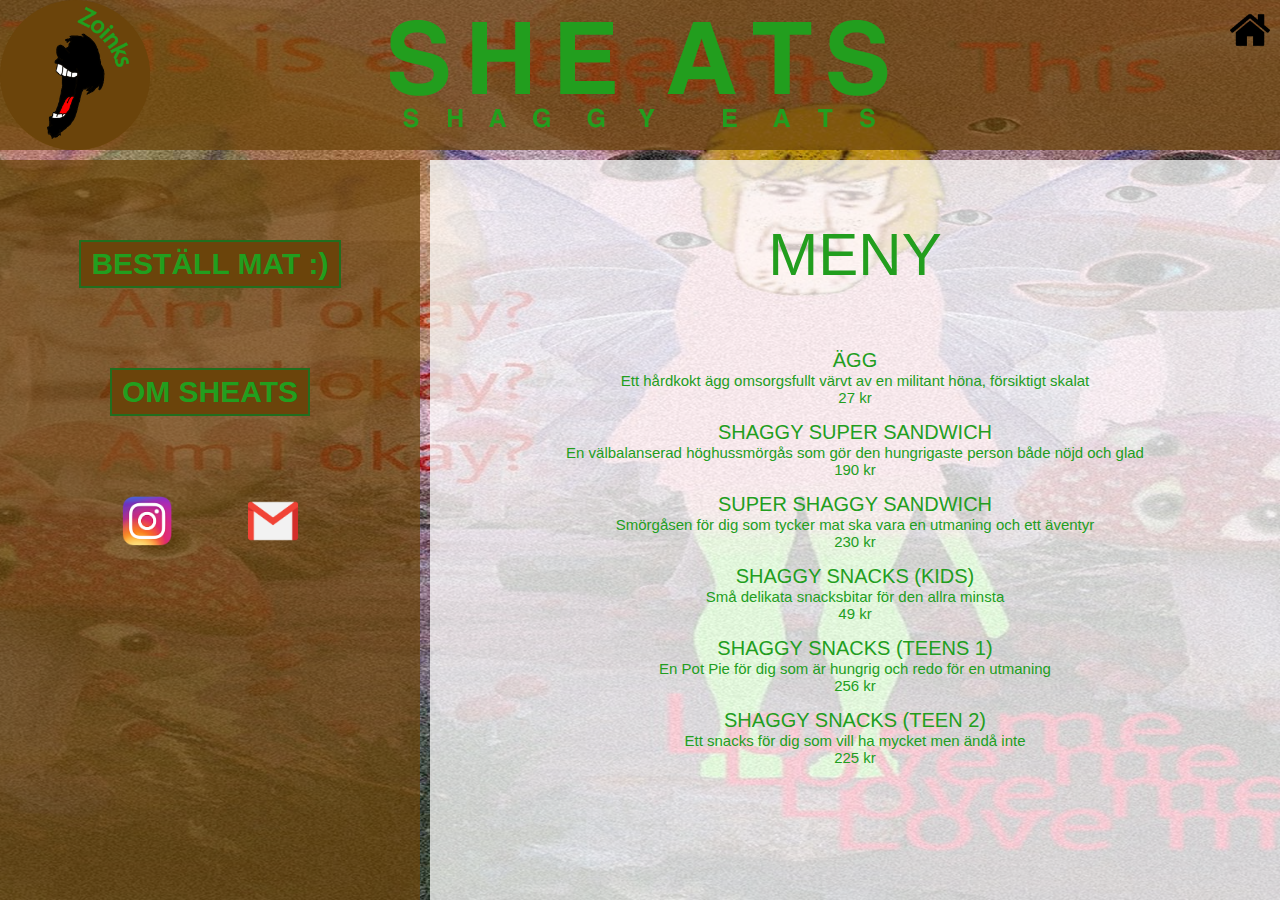
<file: index.html>
<!DOCTYPE html>
<html lang="en">
<head>
    <meta charset="UTF-8">
    <meta name="viewport" content="width=device-width, initial-scale=1.0">
    <meta http-equiv="X-UA-Compatible" content="ie=edge">
    <link rel="stylesheet" href="css/style.css">
    <!-- nedan kommer resten av sidan, början står åvan den här raden -->
    logga
    <link rel="preconnect" href="https://fonts.googleapis.com">
    <link rel="preconnect" href="https://fonts.gstatic.com" crossorigin>
    <link href="https://fonts.googleapis.com/css2?family=Dancing+Script&display=swap" rel="stylesheet">

    <title>Sheats</title>
</head>
<body>
    <div class="wrapper"> 
        <div class="header sheats-background">
            <img class="logo" src="img/sheats-is-alive-2.png" alt="zoinks" />
            
        </div>
        <div class="header sheats"><img  src="img/sheats-text.png" alt="text" /></div>
        <div class="header home"> <a href="index.html"><img src="img/home-icon.png" alt="home-icon" /></a></div>
        <div class="sidemenu">
            <p class="link topspacing"> <a href="orderfood.html" class="linktillsida">BESTÄLL MAT :)</a> </p>
            <p class="link"> <a href="abootus.html" class="linktillsida">OM SHEATS</a> </p> 
            <p class="link"> <a href="https://www.instagram.com/sheatlikeshaggy/" target="_blank"> <img class="mediaicon" src="img/instasnap-icon.png" alt="instasnap" /></a>
            &nbsp; &nbsp; &nbsp; &nbsp; 
            <a href="mailto:shaggyeatsofficial@gmail.com"> <img class="mediaicon" src="img/gmail.png" alt="mail" /></a> </p>
        </div>
        <div class="content">
            <p class="menutitle">MENY</p>
            <p class="description"><span class="menuitem">ÄGG</span><br />
                Ett hårdkokt ägg omsorgsfullt värvt av en militant höna, försiktigt skalat
                <br />27 kr
            </p>
            <p class="description"><span class="menuitem">SHAGGY SUPER SANDWICH</span><br />
                En välbalanserad höghussmörgås som gör den hungrigaste person både nöjd och glad
                <br />190 kr
            </p>
            <p class="description"><span class="menuitem">SUPER SHAGGY SANDWICH</span><br />
                Smörgåsen för dig som tycker mat ska vara en utmaning och ett äventyr
                <br />230 kr
            </p>
            <p class="description"><span class="menuitem">SHAGGY SNACKS (KIDS)</span><br />
                Små delikata snacksbitar för den allra minsta 
                <br />49 kr
            </p>
            <p class="description"><span class="menuitem">SHAGGY SNACKS (TEENS 1)</span><br />
                En Pot Pie för dig som är hungrig och redo för en utmaning 
                <br />256 kr
            </p>
            <p class="description"><span class="menuitem">SHAGGY SNACKS (TEEN 2)</span><br />
                Ett snacks för dig som vill ha mycket men ändå inte 
                <br />225 kr
            </p>
        </div>





    </div>



    <!-- Denna fil skall alltid heta index.html och är den första filen på en hemsida --- nytt test -->

</body>
</html>
</file>
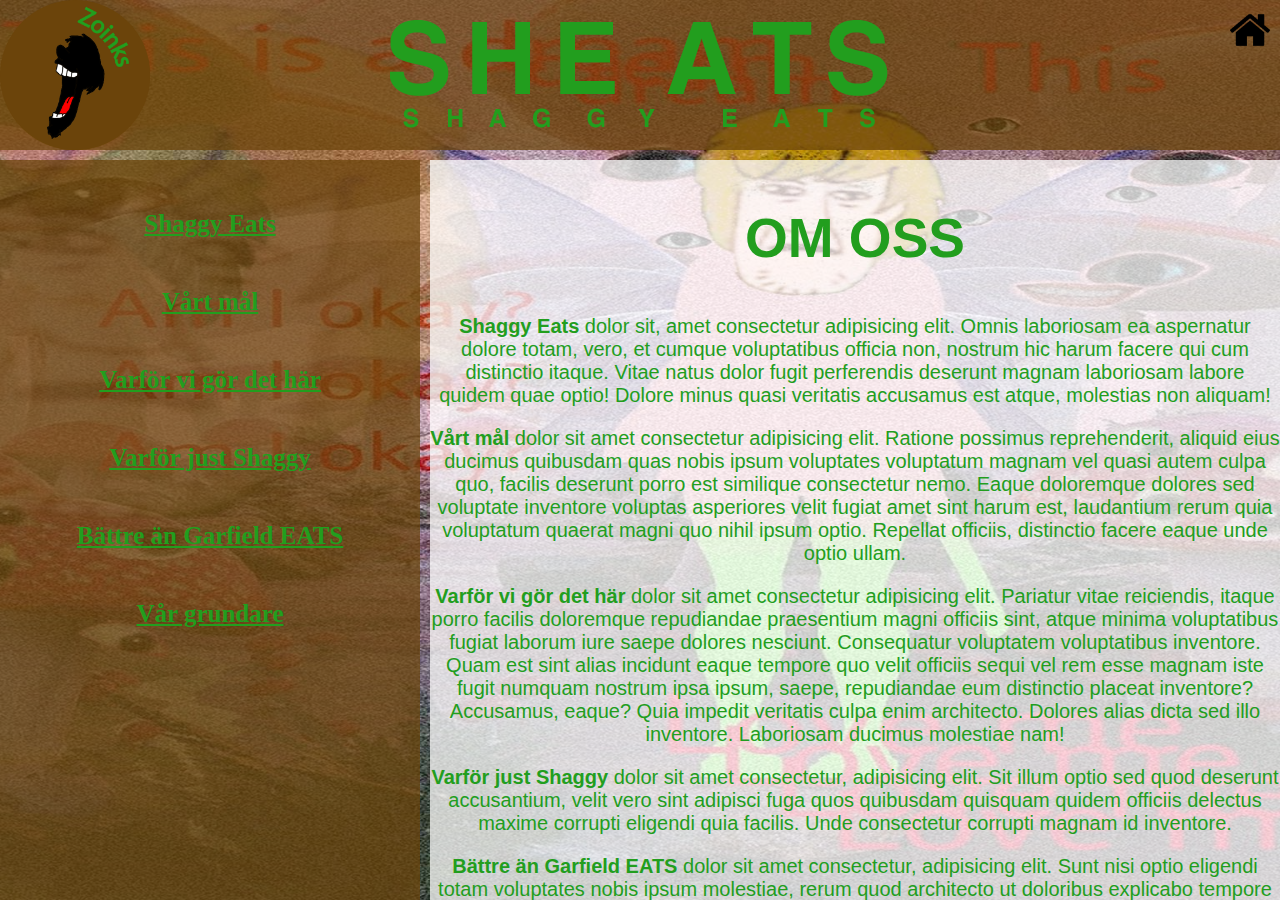
<file: abootus.html>
<!DOCTYPE html>
<html lang="en">

<head>
    <meta charset="UTF-8">
    <meta http-equiv="X-UA-Compatible" content="IE=edge">
    <meta name="viewport" content="width=device-width, initial-scale=1.0">
    <link rel="stylesheet" href="css/style.css">
    <link rel="preconnect" href="https://fonts.googleapis.com">
    <link rel="preconnect" href="https://fonts.gstatic.com" crossorigin>
    <link href="https://fonts.googleapis.com/css2?family=Dancing+Script&display=swap" rel="stylesheet">
    <title>About Sheats</title>
</head>

<body>
    <div class="wrapper">
        <div class="header sheats-background">
            <img class="logo" src="img/sheats-is-alive-2.png" alt="zoinks" />

        </div>
        <div class="header sheats"><img src="img/sheats-text.png" alt="text" /></div>
        <div class="header home"> <a href="index.html"><img src="img/home-icon.png" alt="home-icon" /></a></div>
        <div class="sidemenu">
            <p class="link2"><a href="#p1">Shaggy Eats</a></p>
            <p class="link2"><a href="#p2">Vårt mål</a></p>
            <p class="link2"><a href="#p3">Varför vi gör det här</a></p>
            <p class="link2"><a href="#p4">Varför just Shaggy</a></p>
            <p class="link2"><a href="#p5">Bättre än Garfield EATS</a></p>
            <p class="link2"><a href="#p6">Vår grundare</a></p>
        </div>
        <div class="content">
            <h2 class="aboutname">OM OSS</h2>
            <p class="aboutfacts" id="p1" ><strong>Shaggy Eats</strong> dolor sit, amet consectetur adipisicing elit. Omnis laboriosam ea aspernatur dolore totam,
                vero, et cumque voluptatibus officia non, nostrum hic harum facere qui cum distinctio itaque. Vitae
                natus dolor fugit perferendis deserunt magnam laboriosam labore quidem quae optio! Dolore minus quasi
                veritatis accusamus est atque, molestias non aliquam!</p>
            <p class="aboutfacts" id="p2"><strong>Vårt mål</strong> dolor sit amet consectetur adipisicing elit. Ratione possimus reprehenderit, aliquid eius
                ducimus quibusdam quas nobis ipsum voluptates voluptatum magnam vel quasi autem culpa quo, facilis
                deserunt porro est similique consectetur nemo. Eaque doloremque dolores sed voluptate inventore voluptas
                asperiores velit fugiat amet sint harum est, laudantium rerum quia voluptatum quaerat magni quo nihil
                ipsum optio. Repellat officiis, distinctio facere eaque unde optio ullam.</p>
            <p class="aboutfacts" id="p3"><strong>Varför vi gör det här</strong> dolor sit amet consectetur adipisicing elit. Pariatur vitae reiciendis, itaque porro facilis
                doloremque repudiandae praesentium magni officiis sint, atque minima voluptatibus fugiat laborum iure
                saepe dolores nesciunt. Consequatur voluptatem voluptatibus inventore. Quam est sint alias incidunt
                eaque tempore quo velit officiis sequi vel rem esse magnam iste fugit numquam nostrum ipsa ipsum, saepe,
                repudiandae eum distinctio placeat inventore? Accusamus, eaque? Quia impedit veritatis culpa enim
                architecto. Dolores alias dicta sed illo inventore. Laboriosam ducimus molestiae nam!</p>
            <p class="aboutfacts" id="p4"><strong>Varför just Shaggy</strong> dolor sit amet consectetur, adipisicing elit. Sit illum optio sed quod deserunt accusantium,
                velit vero sint adipisci fuga quos quibusdam quisquam quidem officiis delectus maxime corrupti eligendi
                quia facilis. Unde consectetur corrupti magnam id inventore.</p>
            <p class="aboutfacts" id="p5"><strong>Bättre än Garfield EATS</strong> dolor sit amet consectetur, adipisicing elit. Sunt nisi optio eligendi totam voluptates nobis
                ipsum molestiae, rerum quod architecto ut doloribus explicabo tempore quisquam nostrum dicta aperiam
                nemo vel! Fuga dicta quibusdam quisquam similique voluptas illum quis voluptates assumenda, saepe quas.
                Assumenda accusantium quod atque quam, esse ipsa omnis! Sequi enim officiis eum cupiditate, magnam fugit
                beatae praesentium eveniet omnis eligendi aliquid consequatur aut, vel aspernatur dicta, illo veniam
                obcaecati sapiente vero sunt atque. Explicabo natus maxime minus aperiam non tempore incidunt nisi
                cupiditate quasi?</p>
            <p class="aboutfacts" id="p6"><strong>Vår grundare</strong> dolor sit amet consectetur adipisicing elit. Facilis, a saepe. Autem impedit saepe quaerat
                vel sint odit accusantium quo laborum, earum quasi nisi fuga nesciunt fugiat, sapiente aliquam neque
                reprehenderit quidem alias blanditiis provident, doloremque repudiandae! Beatae libero illo natus eaque,
                enim eligendi culpa odit! Ab alias dolorem eligendi omnis inventore quasi ad reiciendis nisi sint,
                dolore impedit sit repudiandae iste voluptates sequi ut dignissimos error saepe.</p>
            <p>
                <img class="founderboy" src="img/shaggy-portrait.jpeg" alt="weird picture of Shaggy from Scooby Doo" />
            </p>
        </div>
    </div>
</body>

</html>
</file>
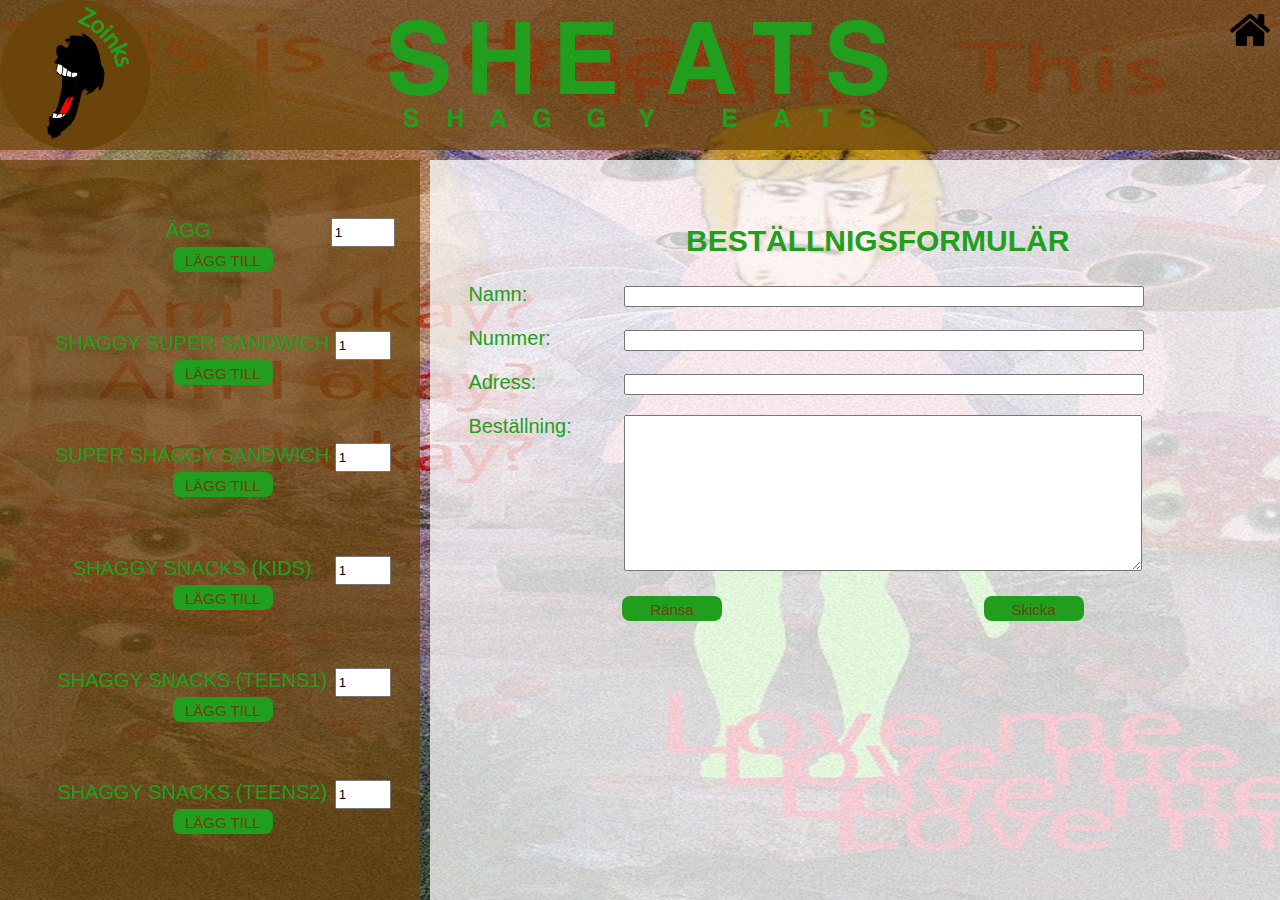
<file: orderfood.html>
<!DOCTYPE html>
<html lang="en">

<head>
    <meta charset="UTF-8">
    <meta http-equiv="X-UA-Compatible" content="IE=edge">
    <meta name="viewport" content="width=device-width, initial-scale=1.0">
    <link rel="stylesheet" href="css/style.css">
    <link rel="preconnect" href="https://fonts.googleapis.com">
    <link rel="preconnect" href="https://fonts.gstatic.com" crossorigin>
    <link href="https://fonts.googleapis.com/css2?family=Dancing+Script&display=swap" rel="stylesheet">
    <title>Order food</title>
</head>

<body>
    <div class="wrapper">
        <div class="header sheats-background">
            <img class="logo" src="img/sheats-is-alive-2.png" alt="zoinks" />

        </div>
            <div class="header sheats"><img src="img/sheats-text.png" alt="text" /></div>
            <div class="header home"> <a href="index.html"><img src="img/home-icon.png" alt="home-icon" /></a></div>
            <div class="sidemenu">
                <div class="menustyling">
                    <p>
                        <div class="spacer2"></div>
                        <label class="foodstyling">ÄGG</label> 
                        <input class="inputstyling" type="number" id="egg" name="ÄGG" min="1" max="100" value="1"> 
                        <button class="buttonstyling" type="button" onclick='addFood("ÄGG", "egg")'>LÄGG TILL</button> 
                    </p>
                    <p>
                        <div class="spacer2"></div>
                        <label class="foodstyling">SHAGGY SUPER SANDWICH</label> 
                        <input class="inputstyling" type="number" id="shaggysuper" name="SHAGGY SUPER SANDWICH" min="1" max="10" value="1">
                        <button class="buttonstyling" type="button" onclick='addFood("SHAGGY SUPER SANDWiCH", "shaggysuper")'>LÄGG TILL</button>
                    </p>
                    <p>
                        <div class="spacer2"></div>
                        <label class="foodstyling">SUPER SHAGGY SANDWICH</label> 
                        <input class="inputstyling" type="number" id="supershaggy" name="SUPER SHAGGY SANDWICH" min="1" max="10" value="1">
                        <button class="buttonstyling" type="button" onclick='addFood("SUPER SHAGGY SANDWICH", "supershaggy")'>LÄGG TILL</button>
                    </p>
                    <p>
                        <div class="spacer2"></div>
                        <label class="foodstyling">SHAGGY SNACKS (KIDS)</label> 
                        <input class="inputstyling" type="number" id="sskids" name="SHAGGY SNACKS (KIDS)" min="1" max="10" value="1">
                        <button class="buttonstyling" type="button" onclick='addFood("SHAGGY SNACKS (KIDS)", "sskids")'>LÄGG TILL</button> 
                    </p>
                    <p>
                        <div class="spacer2"></div>
                        <label class="foodstyling">SHAGGY SNACKS (TEENS1)</label> 
                        <input class="inputstyling" type="number" id="ssteens1" name="SHAGGY SNACKS (TEENS1)" min="1" max="10" value="1">
                        <button class="buttonstyling" type="button" onclick='addFood("SHAGGY SNACKS (TEENS1)", "ssteens1")'>LÄGG TILL</button>
                    </p>
                    <p>
                        <div class="spacer2"></div>
                        <label class="foodstyling">SHAGGY SNACKS (TEENS2)</label> 
                        <input class="inputstyling" type="number" id="ssteens2" name="SHAGGY SNACKS (TEENS2)" min="1" max="10" value="1">
                        <button class="buttonstyling" type="button" onclick='addFood("SHAGGY SNACKS (TEENS2)", "ssteens2")'>LÄGG TILL</button>
                    </p>
                </div>
            </div>
        <div class="content">
           <div class="orderform">
                <form class="formstyle">
                    <h2 class="formname">BESTÄLLNIGSFORMULÄR</h2>
                    <label class="namestyling" for="name">Namn:</label>
                    <input type="text" id="name" name="Namn">
                    <div class="spacer"></div>
                    <label class="namestyling" for="number">Nummer:</label>
                    <input type="text" id="number" name="Nummer">
                    <div class="spacer"></div>
                    <label class="namestyling" for="address">Adress:</label>
                    <input type="text" id="address" name="Adress">
                    <div class="spacer"></div>
                    <label class="namestyling" id="ordername" for="order">Beställning:</label>
                    <textarea id="order" name="Beställning" rows="10" cols="40"></textarea>
                    <div class="spacer"></div>
                    <input class="buttonstyling" id="button1" class="buttons" type="reset" value="Ränsa">
                    <input class="buttonstyling" id="button2" class="buttons" type="submit" value="Skicka" onclick="alert('Tack för din beställning','button2')">
                </form>
            </div>
        </div>





    </div>
    <script>
        function addFood(food, amountId) {
            var targ = event.target || event.srcElement;
            document.getElementById("order").value += document.getElementById(amountId).value + " st " + food + '\n';
        }
    </script>
</body>

</html>
</file>
<file: css/style.css>
html, 
body{
    margin: 0;
    padding: 0;
}

.wrapper{
    display: grid;
    grid-template-columns:repeat(3,1fr);
    gap: 10px;
    grid-template-rows: 150px 1fr 1fr;
    grid-auto-rows: fit-content(1em);
    top: 0;
    bottom:0;
    position: absolute;
    width: 100%;
    background-image: url("/img/shaggy-has-an-existential-crisis-in-the-woods.jpg");
    background-repeat: no-repeat;
    background-size:cover;
    background-position:top center;
    background-attachment: fixed;
}

.header{
    display: block;
    grid-column: 1 / 4;
    grid-row: 1;
}

.logo{
    width: 150px;
    height: 150px;
}

.sheats{
    text-align: center;
    padding-top: 10px;
}

.sheats-background{
    background-color: rgba(107,68,11,0.75);
}

.sidemenu{
    overflow-y: scroll;
    grid-column: 1;
    grid-row: 2 / 4;
    background-color: rgba(107,68,11, 0.75);
}

.content{
    overflow-y: scroll;
    grid-column: 2 / 4;
    grid-row: 2 / 4;
    background-color: rgba(255, 255, 255, 0.75);
}

.sidemenu{
    text-align: center;
}

.link{
    font-size: 30px;
    font-family: 'Spline Sans', sans-serif;
    font-weight: bold;
    padding-top: 50px;
}

    a:link {
    color: rgb(34,158,30);
}

a:visited {
    color: rgb(34,158,30);
}

a:hover {
    color: rgb(34,158,30);
    font-size: 32px;
}

a:active {
    color:rgb(34, 110, 30);
    font-size: 32px;
}

.mediaicon {
    width: 50px;
    height: 50px;
}

.topspacing {
    padding-top: 50px;
}

.menutitle {
    text-align: center;
    color: rgb(34,158,30);
    font-size: 60px;
    font-family: 'Spline Sans', sans-serif;
}

.menuitem {
    text-align: center;
    color: rgb(34,158,30);
    font-size: 20px;
    font-family: 'Spline Sans', sans-serif;
}

.description {
    text-align: center;
    color: rgb(34,158,30);
    font-size: 15px;
    font-family: 'Spline Sans', sans-serif;
}

.aboutname {
    text-align: center;
    color: rgb(34,158,30);
    font-family: 'Spline Sans', sans-serif;
    font-size: 55px;
}

.aboutfacts {
    color: rgb(34,158,30);
    font-family: 'Spline Sans', sans-serif;
    text-align: center;
    font-size: 20px;
}

.link2 {
    font-size: 25px;
    padding-top: 25px;
    font-weight: bold;
}

.founderboy {
    width: 150px;
    height: 150px;
    display: block;
    margin-left: auto;
    margin-right: auto;
}

.home {
    text-align: right;
}

.home img {
    height: 40px;
    width: 40px;
    padding-right: 10px;
    padding-top: 10px;
}

.orderform label {
    width: 150px;
    display: inline-block;
}

.orderform input[type=text],textarea {
    width: 40vw;
}

.orderform {
    color: rgb(34,158,30);
    font-family: 'Spline Sans', sans-serif;
    margin-left: 15px;
    font-size: 20px;
    vertical-align: top;
    display: table-cell;
}

#button1 {
    margin-left: 15vw;
}

#button2 {
    margin-left: 20vw;
}

.buttons {
    width: 80px;
}

.formstyle {
    margin-top: 5vw;
}

.spacer {
    height: 20px;
}

.formname {
    color: rgb(34,158,30);
    font-family: 'Spline Sans', sans-serif;
    margin-left: 20vw;
}

.namestyling {
    margin-left: 3vw;
}

#ordername {
    vertical-align: top;
}

.foodstyling {
    color: rgb(34,158,30);
    font-family: 'Spline Sans', sans-serif;
    width: 275px;
    display: inline-block;
}

.spacer2 {
    height: 3vw;
}

.menustyling {
    padding-left: 2vw;
    font-size: 20px;
    vertical-align: top;
    display: table-cell;
}

.buttonstyling {
    background-color: rgb(34,158,30); 
    border: none;
    color: rgb(107,68,11);
    padding: 5px 10px;
    text-align: center;
    text-decoration: none;
    display: inline-block;
    font-size: 15px;
    border-radius: 8px;
    width: 100px;
    height: 25px;
}

.linktillsida {
    background-color: rgb(107,68,11);
    border: 2px solid rgb(34, 110, 30);
    padding: 5px 10px;
    text-align: center;
    text-decoration: none;
    display: inline-block;
}

.inputstyling {
    height: 23px;
}
</file>
